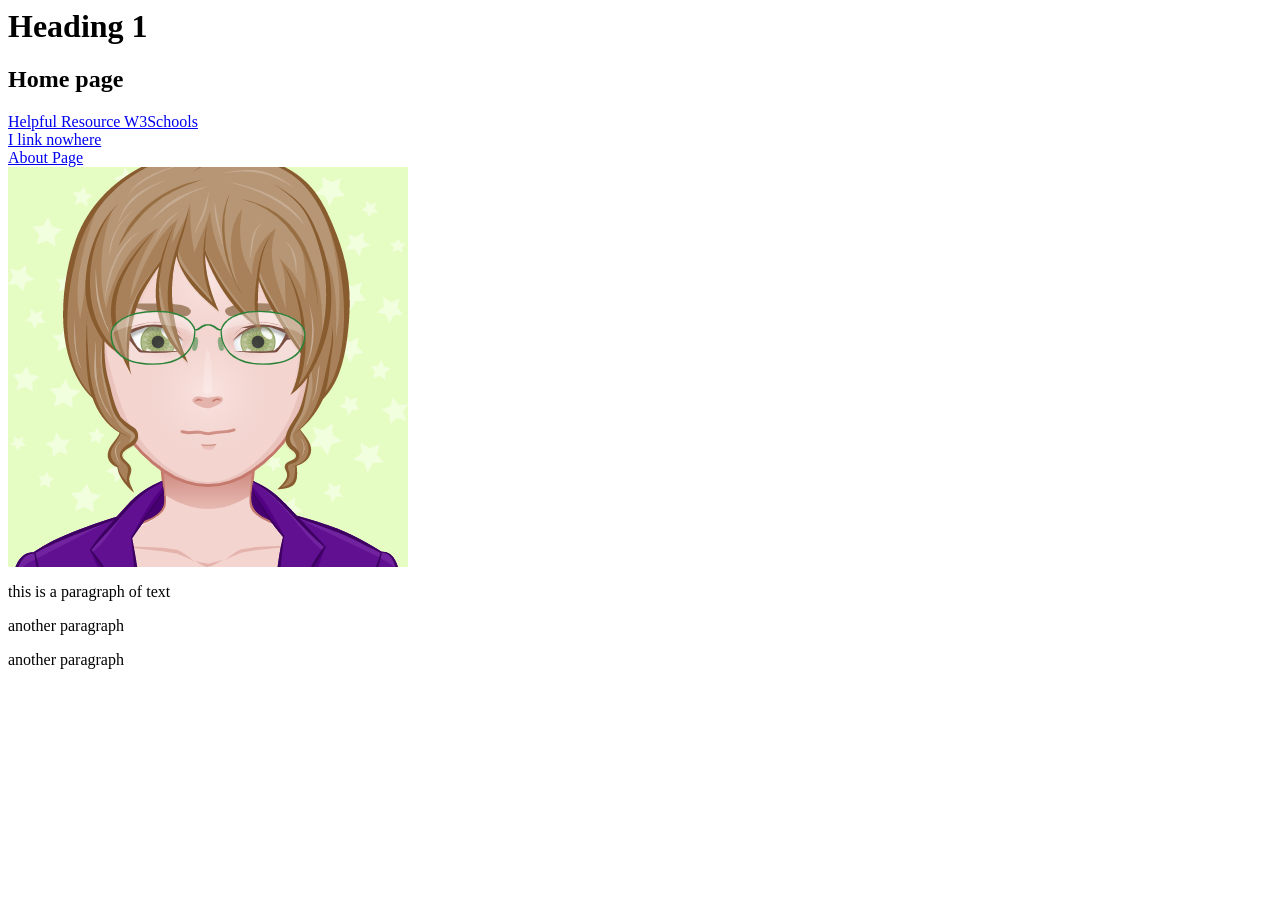
<file: index.html>
<!DOCTYPE>
<html lang="en">
  <head>
    <title>First Website</title>
  </head>
  <body>
    <h1>Heading 1</h1>
	<h2>Home page</h2>

    <a href="https://www.w3schools.com/">Helpful Resource W3Schools</a>
	<br />
	<a href="#"> I link nowhere </a>
	<br />
	<a href="about.html">About Page</a>
	<br />
	<img src="myAvatar-400.png" alt="avatar of Emer">
  <p> this is a paragraph of text </p>
  <p>another paragraph</p>
  <p>another paragraph</p>
  </body>
</html>
</file>
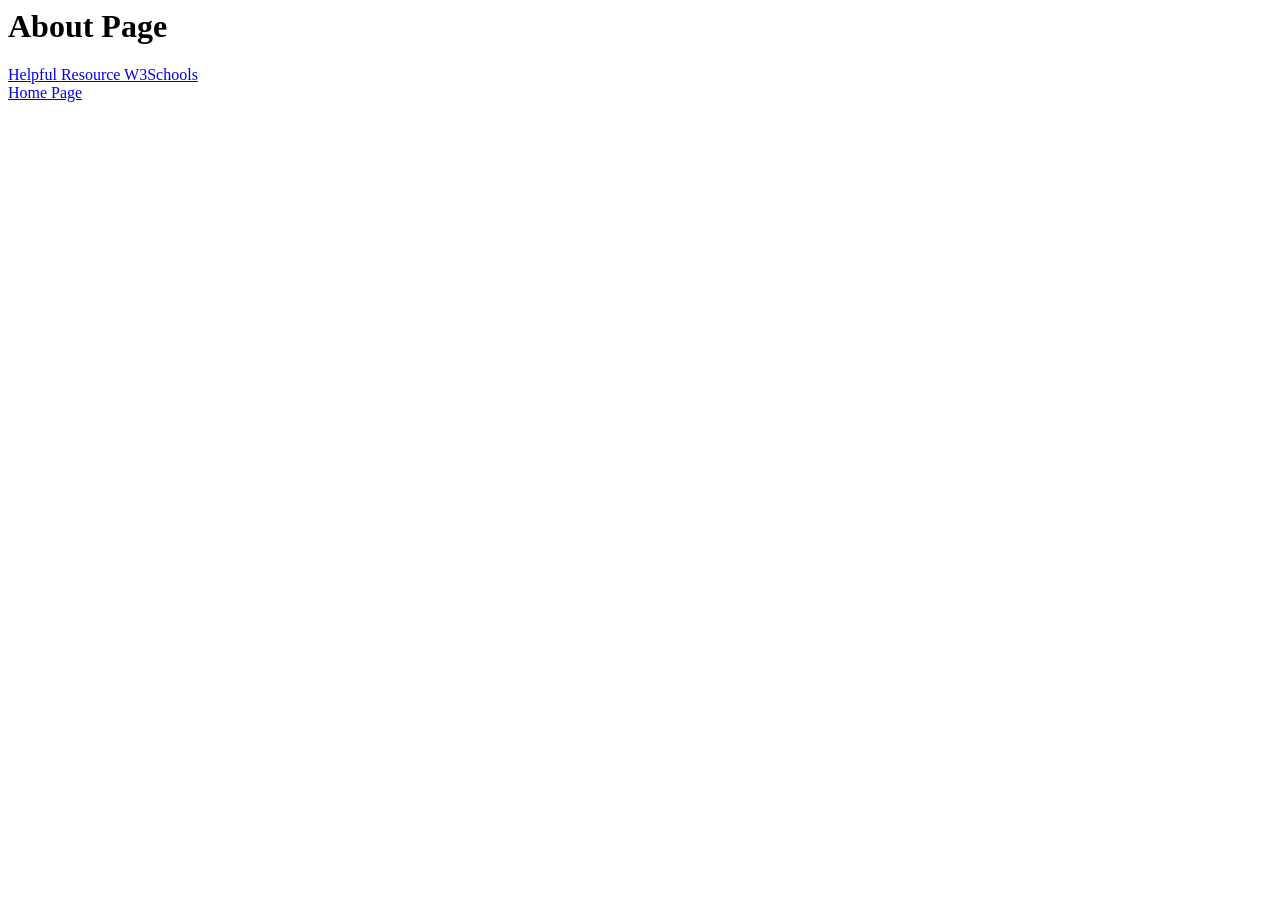
<file: about.html>
<!DOCTYPE>
<html lang="en">
  <head>
    <title>First Website</title>
  </head>
  <body>
    <h1>About Page</h1>

    <a href="https://www.w3schools.com/">Helpful Resource W3Schools</a>
	<br />
	<a href="index.html">Home Page</a>

  </body>
</html>
</file>
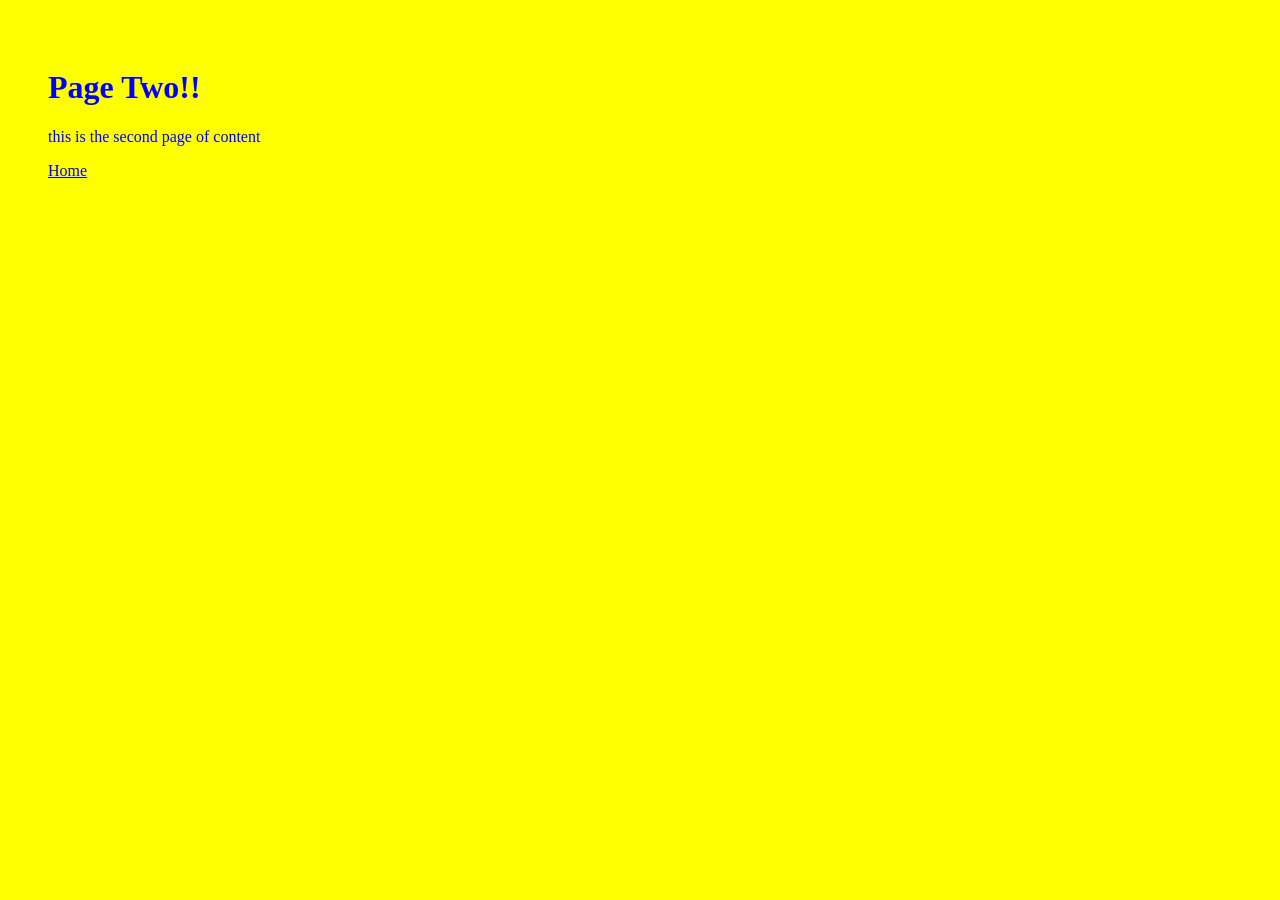
<file: page2.html>
<!DOCTYPE html>
<html lang="en">
	<head>
		<title> second page </title>
		<link rel="stylesheet" href="styles.css">
	</head>
	<body>
		<h1> Page Two!! </h1>
		<p> this is the second page of content</p>
		<a href="index.html"> Home</a>
	
	
	</body>

</html>
</file>
<file: styles.css>
/* comment in css   */
/*
property{
	selector: value;
}


*/


body{
	color: blue; /*changes the font to blue*/
	background-color: yellow;
	padding: 40px;
}
</file>
